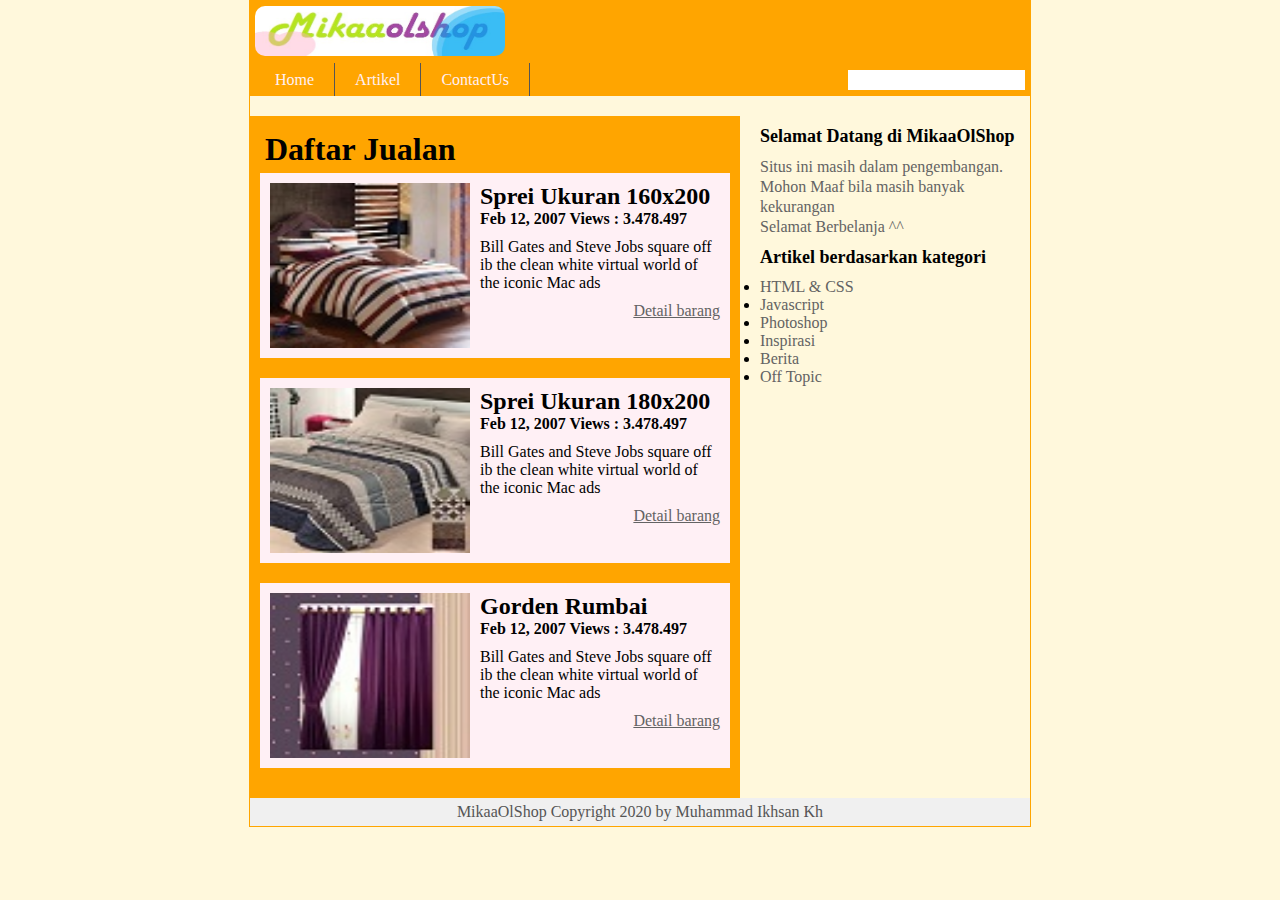
<file: index.html>
<!DOCTYPE html>
<html lang="en">
	<head>
	<meta charset="utf-8">
		<title>Latihan Markup</title>
		<link rel="stylesheet" type="text/css" href="style.css">
	</head>
	<body>
		<div id="wrapper">
			<header>
				<img src="images/logo.jpeg" alt="logo" />
					<ul id="menu-utama">
						<li><a href=index.html>Home</a></li>
						<li><a href=artikel.html>Artikel</a></li>
						<li><a href=contact.html>ContactUs</a></li>
					</ul>
				<form>
					<input type="text" name="search" />
				</form>
			</header>	
		<section><h1>Daftar Jualan</h1>
			<article>
				<img src="images/sprei1.jpg" alt="gambar Sprei Ukuran 160x200" />
				<h2>Sprei Ukuran 160x200</h2>
				<b>Feb 12, 2007 </b><b> Views : 3.478.497</b>
				<p>Bill Gates and Steve Jobs square off ib the clean white virtual world of the iconic Mac ads</p>
				<a href=detail_art1.html>Detail barang</a>
			</article>	
			<article>
				<img src="images/sprei3.jpg" alt="gambar Sprei Ukuran 180x200" />
				<h2>Sprei Ukuran 180x200</h2>
				<b>Feb 12, 2007 </b><b> Views : 3.478.497</b>
				<p>Bill Gates and Steve Jobs square off ib the clean white virtual world of the iconic Mac ads</p>
				<a href=detail_art2.html>Detail barang</a>
			</article>	
			<article>
				<img src="images/gorden1.jpg" alt="Gambar Gorden" />
				<h2>Gorden Rumbai</h2>
				<b>Feb 12, 2007 </b><b> Views : 3.478.497</b>
				<p>Bill Gates and Steve Jobs square off ib the clean white virtual world of the iconic Mac ads</p>
				<a href=detail_art3.html>Detail barang</a>
			</article>		
		</section>
		<aside>
			<h2>Selamat Datang di MikaaOlShop</h2>
			<p>Situs ini masih dalam pengembangan. Mohon Maaf bila masih banyak kekurangan <br> Selamat Berbelanja ^^</p>
			<h2>Artikel berdasarkan kategori</h2>
			<ul>
				<li><a href="">HTML & CSS</a></li>
				<li><a href="">Javascript</a></li>
				<li><a href="">Photoshop</a></li>
				<li><a href="">Inspirasi</a></li>
				<li><a href="">Berita</a></li>
				<li><a href="">Off Topic</a></li>
			</ul>
		</aside>
		<footer>
			<p>MikaaOlShop Copyright 2020 by Muhammad Ikhsan Kh</p>
		</footer>	
	</div>
	</body>
</html>
</file>
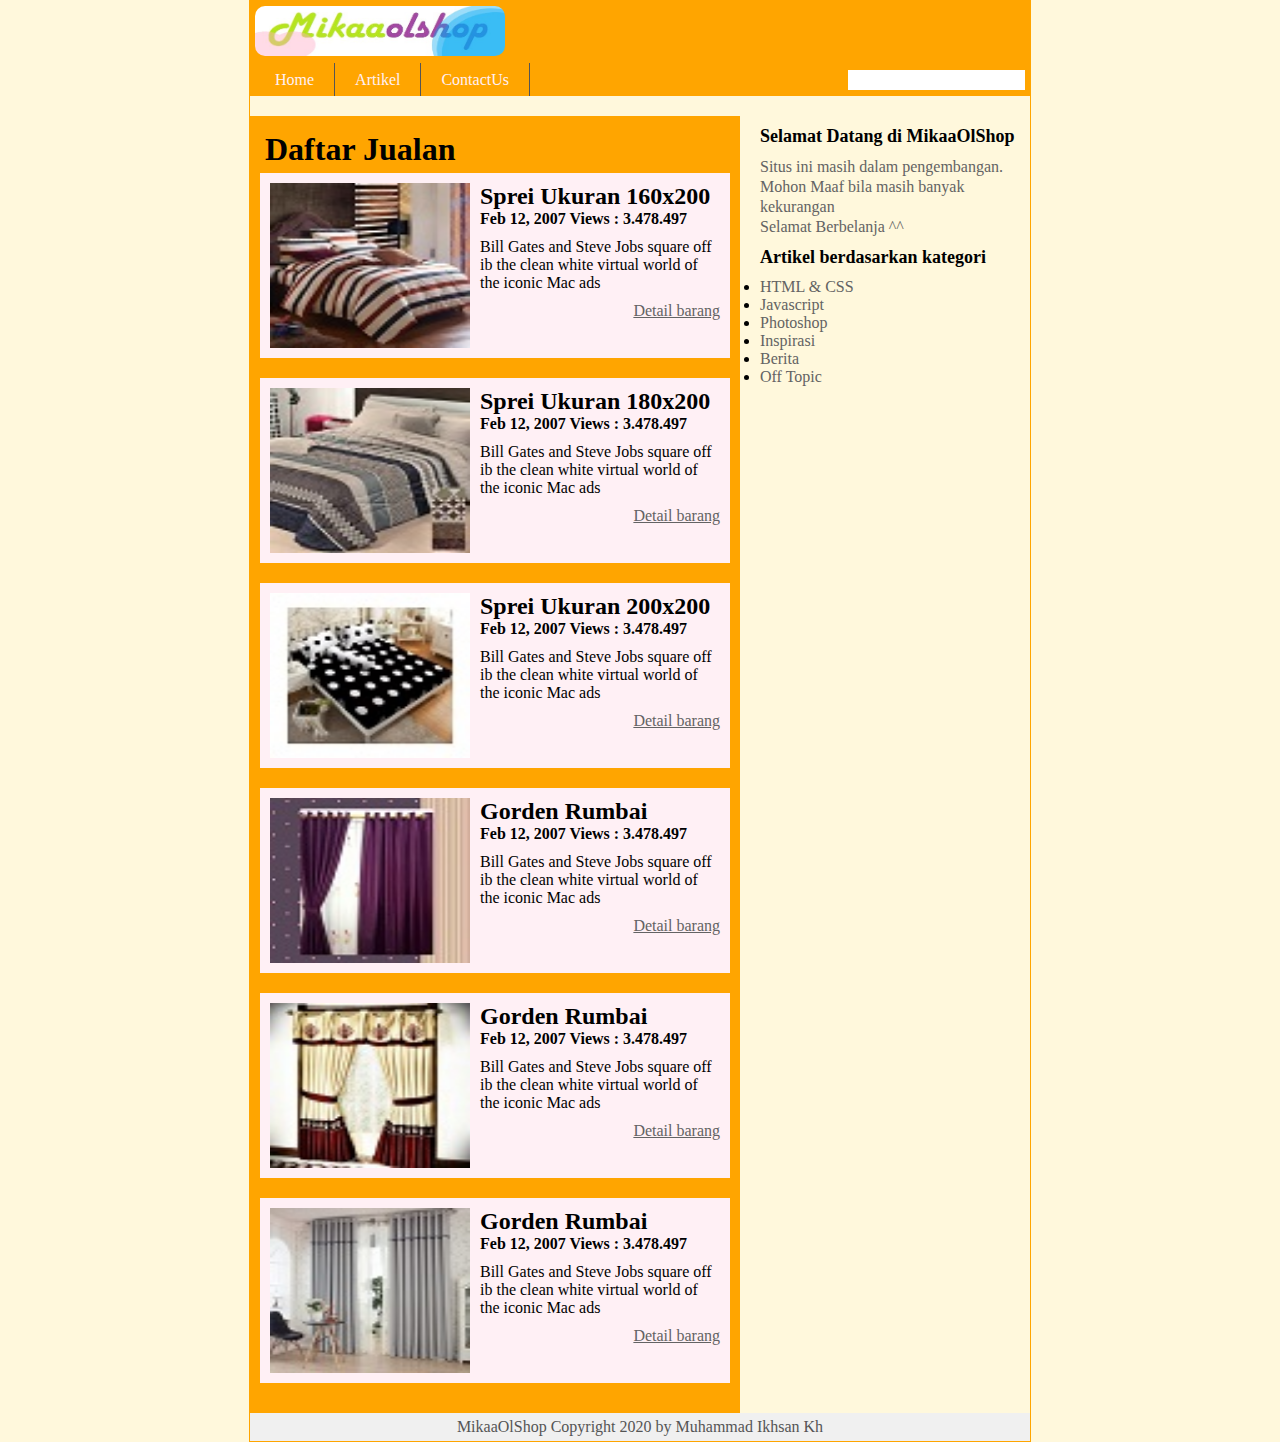
<file: artikel.html>
<!DOCTYPE html>
<html lang="en">
	<head>
	<meta charset="utf-8">
		<title>Latihan Markup</title>
		<link rel="stylesheet" type="text/css" href="style.css">
	</head>
	<body>
		<div id="wrapper">
			<header>
				<img src="images/logo.jpeg" alt="logo" />
					<ul id="menu-utama">
						<li><a href=index.html>Home</a></li>
						<li><a href=artikel.html>Artikel</a></li>
						<li><a href=contact.html>ContactUs</a></li>
					</ul>
				<form>
					<input type="text" name="search" />
				</form>
			</header>	
		<section><h1>Daftar Jualan</h1>
			<article>
				<img src="images/sprei1.jpg" alt="gambar Sprei Ukuran 160x200" />
				<h2>Sprei Ukuran 160x200</h2>
				<b>Feb 12, 2007 </b><b> Views : 3.478.497</b>
				<p>Bill Gates and Steve Jobs square off ib the clean white virtual world of the iconic Mac ads</p>
				<a href="">Detail barang</a>
			</article>	
			<article>
				<img src="images/sprei3.jpg" alt="gambar Sprei Ukuran 180x200" />
				<h2>Sprei Ukuran 180x200</h2>
				<b>Feb 12, 2007 </b><b> Views : 3.478.497</b>
				<p>Bill Gates and Steve Jobs square off ib the clean white virtual world of the iconic Mac ads</p>
				<a href="">Detail barang</a>
			</article>	
			<article>
				<img src="images/sprei2.jpg" alt="gambar Sprei Ukuran 180x200" />
				<h2>Sprei Ukuran 200x200</h2>
				<b>Feb 12, 2007 </b><b> Views : 3.478.497</b>
				<p>Bill Gates and Steve Jobs square off ib the clean white virtual world of the iconic Mac ads</p>
				<a href="">Detail barang</a>
			</article>	
			<article>
				<img src="images/gorden1.jpg" alt="Gambar Gorden" />
				<h2>Gorden Rumbai</h2>
				<b>Feb 12, 2007 </b><b> Views : 3.478.497</b>
				<p>Bill Gates and Steve Jobs square off ib the clean white virtual world of the iconic Mac ads</p>
				<a href="">Detail barang</a>
			</article>
			<article>
				<img src="images/gorden2.jpg" alt="Gambar Gorden" />
				<h2>Gorden Rumbai</h2>
				<b>Feb 12, 2007 </b><b> Views : 3.478.497</b>
				<p>Bill Gates and Steve Jobs square off ib the clean white virtual world of the iconic Mac ads</p>
				<a href="">Detail barang</a>
			</article>
			<article>
				<img src="images/gorden3.jpg" alt="Gambar Gorden" />
				<h2>Gorden Rumbai</h2>
				<b>Feb 12, 2007 </b><b> Views : 3.478.497</b>
				<p>Bill Gates and Steve Jobs square off ib the clean white virtual world of the iconic Mac ads</p>
				<a href="">Detail barang</a>
			</article>			
		</section>
		<aside>
			<h2>Selamat Datang di MikaaOlShop</h2>
			<p>Situs ini masih dalam pengembangan. Mohon Maaf bila masih banyak kekurangan <br> Selamat Berbelanja ^^</p>
			<h2>Artikel berdasarkan kategori</h2>
			<ul>
				<li><a href="">HTML & CSS</a></li>
				<li><a href="">Javascript</a></li>
				<li><a href="">Photoshop</a></li>
				<li><a href="">Inspirasi</a></li>
				<li><a href="">Berita</a></li>
				<li><a href="">Off Topic</a></li>
			</ul>
		</aside>
		<footer>
			<p>MikaaOlShop Copyright 2020 by Muhammad Ikhsan Kh</p>
		</footer>	
	</div>
	</body>
</html>
</file>
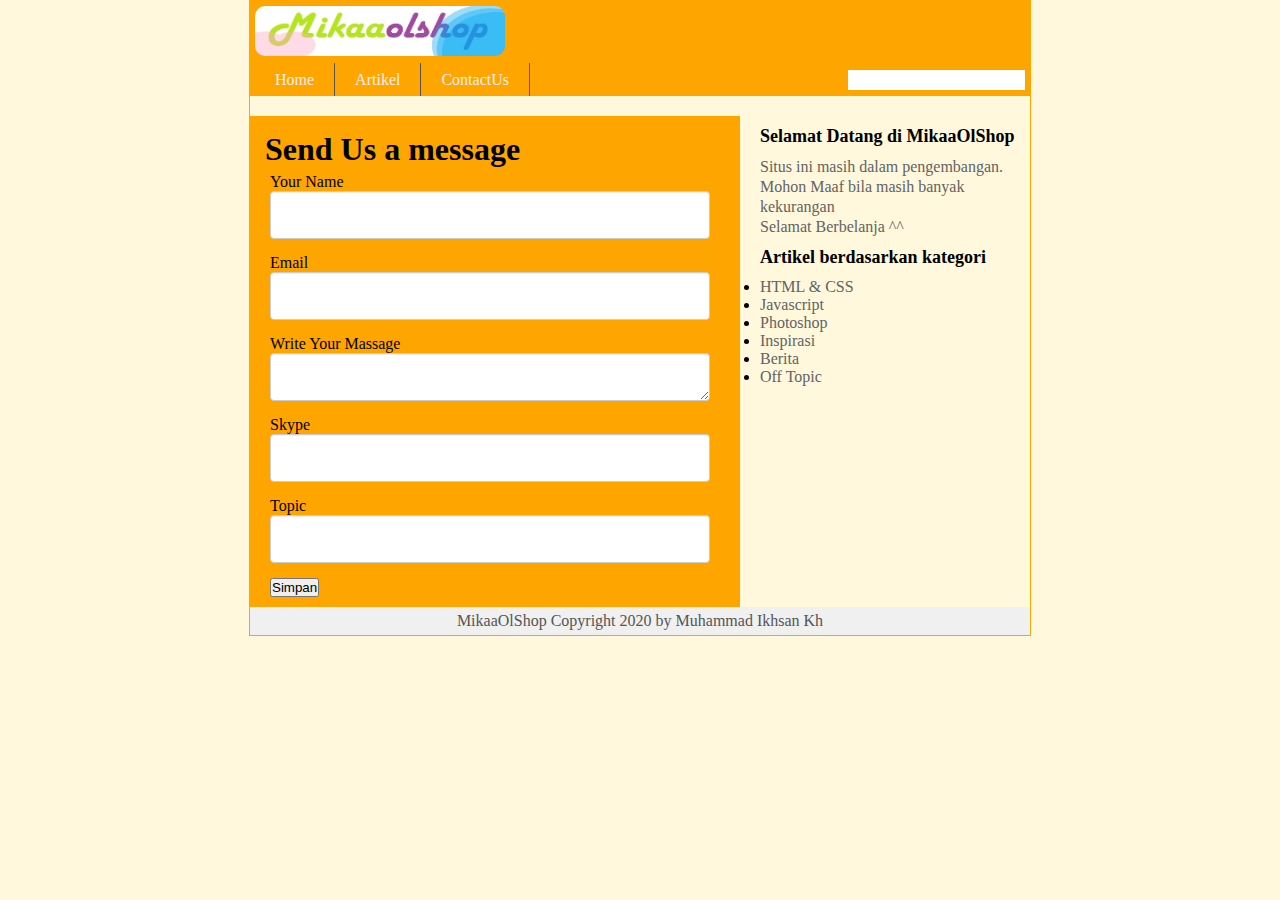
<file: contact.html>
<!DOCTYPE html>
<html lang="en">
	<head>
	<meta charset="utf-8">
		<title>Latihan Markup</title>
		<link rel="stylesheet" type="text/css" href="style.css">
	</head>
	<body>
		<div id="wrapper">
			<header>
				<img src="images/logo.jpeg" alt="logo" />
					<ul id="menu-utama">
						<li><a href=index.html>Home</a></li>
						<li><a href=artikel.html>Artikel</a></li>
						<li><a href=contact.html>ContactUs</a></li>
					</ul>
				<form>
					<input type="text" name="search" />
				</form>
			</header>	
		<section><h1>Send Us a message</h1>
			<form method="post">
				<div id="name">
					<label>Your Name</label>
					<input type="text" name="nama" class="name">
				</div>
				<div id="email">
					<label>Email</label>
					<input type="text" name="email" class="email">
				</div>
				<div id="pesan">
					<label>Write Your Massage</label>
					<textarea class="pesan" rows="5"></textarea>
				</div>
				<div id="skype">
					<label>Skype</label>
					<input type="text" name="skype" class="skype">
				</div>
				<div id="topic">
					<label>Topic</label>
					<input type="text" name="topic" class="topic">
				</div>
				<button>Simpan</button>
			</form>
		</section>
		<aside>
			<h2>Selamat Datang di MikaaOlShop</h2>
			<p>Situs ini masih dalam pengembangan. Mohon Maaf bila masih banyak kekurangan <br> Selamat Berbelanja ^^</p>
			<h2>Artikel berdasarkan kategori</h2>
			<ul>
				<li><a href="">HTML & CSS</a></li>
				<li><a href="">Javascript</a></li>
				<li><a href="">Photoshop</a></li>
				<li><a href="">Inspirasi</a></li>
				<li><a href="">Berita</a></li>
				<li><a href="">Off Topic</a></li>
			</ul>
		</aside>
		<footer>
			<p>MikaaOlShop Copyright 2020 by Muhammad Ikhsan Kh</p>
		</footer>	
	</div>
	</body>
</html>
</file>
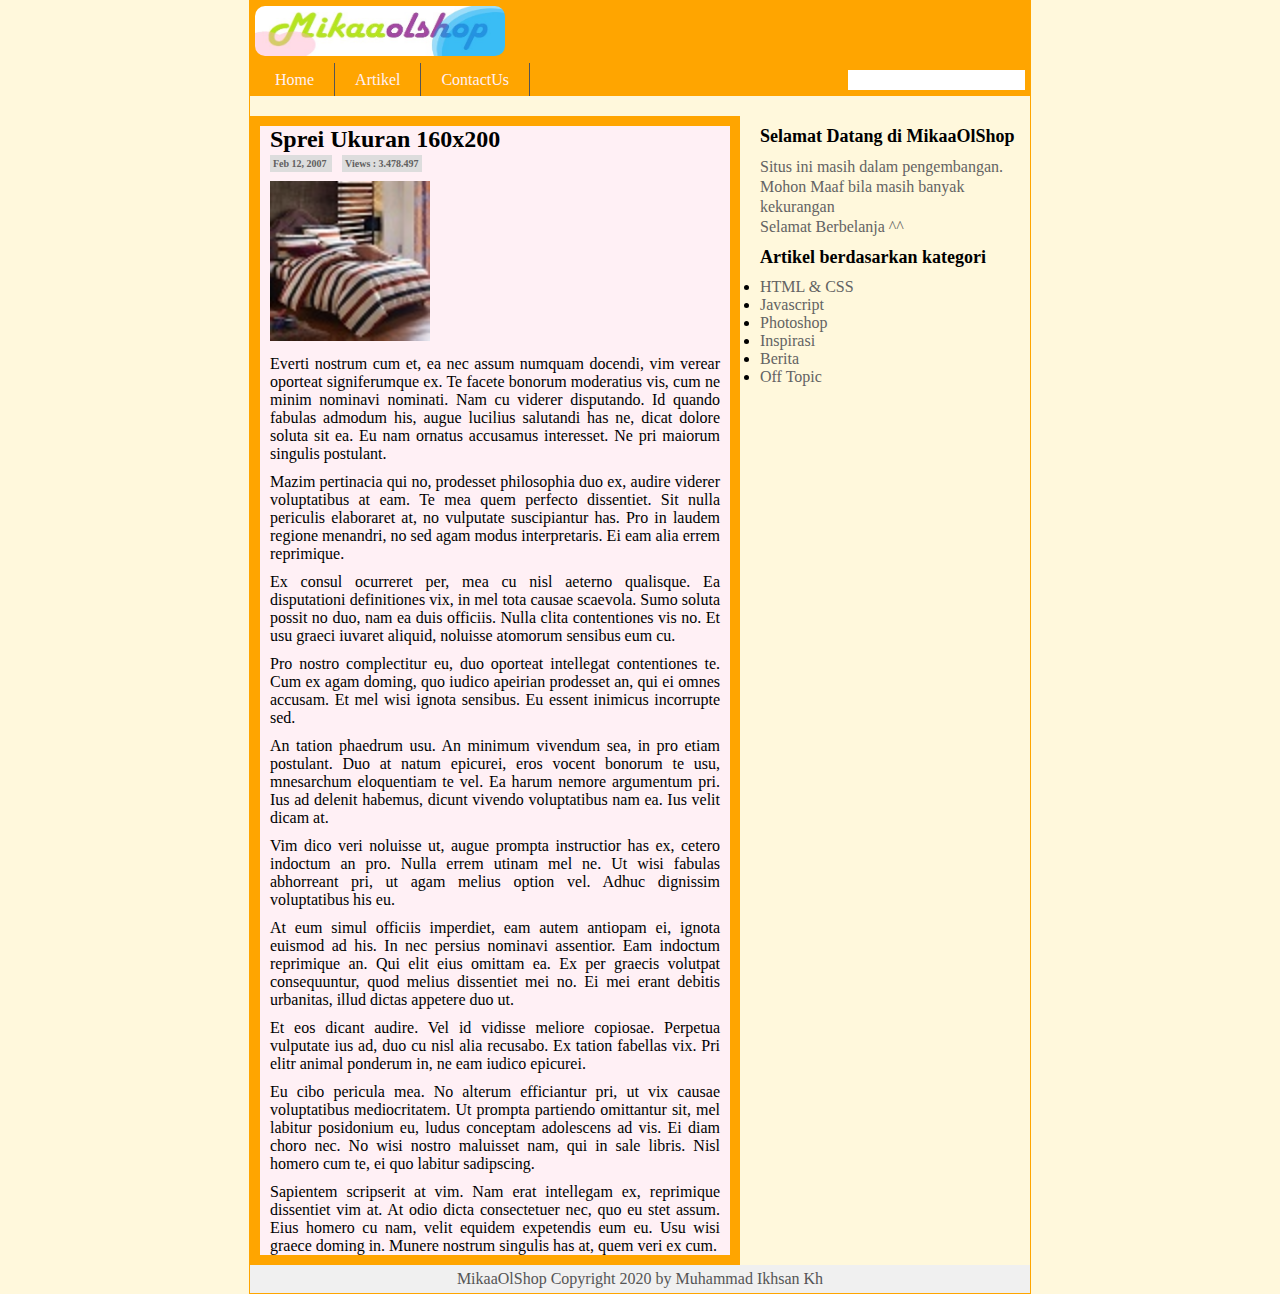
<file: detail_art1.html>
<!DOCTYPE html>
<html lang="en">
	<head>
	<meta charset="utf-8">
		<title>Latihan Markup</title>
		<link rel="stylesheet" type="text/css" href="style.css">
	</head>
	<body>
		<div id="wrapper">
			<header>
				<img src="images/logo.jpeg" alt="logo" />
					<ul id="menu-utama">
						<li><a href=index.html>Home</a></li>
						<li><a href=artikel.html>Artikel</a></li>
						<li><a href=contact.html>ContactUs</a></li>
					</ul>
				<form>
					<input type="text" name="search" />
				</form>
			</header>	
		<section>
			<div class="detail_artikel">
				<h2>Sprei Ukuran 160x200</h2>
				<b>Feb 12, 2007 </b><b> Views : 3.478.497</b><br>
				<img src="images/sprei1.jpg" alt="gambar Sprei Ukuran 160x200" /><br>
				<p>Everti nostrum cum et, ea nec assum numquam docendi, vim verear oporteat signiferumque ex. Te facete bonorum moderatius 
				vis, cum ne minim nominavi nominati. Nam cu viderer disputando. Id quando fabulas admodum his, augue lucilius salutandi has 
				ne, dicat dolore soluta sit ea. Eu nam ornatus accusamus interesset. Ne pri maiorum singulis postulant.

				<p>Mazim pertinacia qui no, prodesset philosophia duo ex, audire viderer voluptatibus at eam. Te mea quem perfecto dissentiet.
				Sit nulla periculis elaboraret at, no vulputate suscipiantur has. Pro in laudem regione menandri, no sed agam modus 
				interpretaris. Ei eam alia errem reprimique.

				<p>Ex consul ocurreret per, mea cu nisl aeterno qualisque. Ea disputationi definitiones vix, in mel tota causae scaevola. 
				Sumo soluta possit no duo, nam ea duis officiis. Nulla clita contentiones vis no. Et usu graeci iuvaret aliquid, noluisse 
				atomorum sensibus eum cu.

				<p>Pro nostro complectitur eu, duo oporteat intellegat contentiones te. Cum ex agam doming, quo iudico apeirian prodesset an,
				qui ei omnes accusam. Et mel wisi ignota sensibus. Eu essent inimicus incorrupte sed.

				<p>An tation phaedrum usu. An minimum vivendum sea, in pro etiam postulant. Duo at natum epicurei, eros vocent bonorum te usu,
				mnesarchum eloquentiam te vel. Ea harum nemore argumentum pri. Ius ad delenit habemus, dicunt vivendo voluptatibus nam ea. 
				Ius velit dicam at.

				<p>Vim dico veri noluisse ut, augue prompta instructior has ex, cetero indoctum an pro. Nulla errem utinam mel ne. Ut wisi 
				fabulas abhorreant pri, ut agam melius option vel. Adhuc dignissim voluptatibus his eu.

				<p>At eum simul officiis imperdiet, eam autem antiopam ei, ignota euismod ad his. In nec persius nominavi assentior. Eam 
				indoctum reprimique an. Qui elit eius omittam ea. Ex per graecis volutpat consequuntur, quod melius dissentiet mei no. Ei 
				mei erant debitis urbanitas, illud dictas appetere duo ut.

				<p>Et eos dicant audire. Vel id vidisse meliore copiosae. Perpetua vulputate ius ad, duo cu nisl alia recusabo. Ex tation 
				fabellas vix. Pri elitr animal ponderum in, ne eam iudico epicurei.

				<p>Eu cibo pericula mea. No alterum efficiantur pri, ut vix causae voluptatibus mediocritatem. Ut prompta partiendo 
				omittantur sit, mel labitur posidonium eu, ludus conceptam adolescens ad vis. Ei diam choro nec. No wisi nostro maluisset 
				nam, qui in sale libris. Nisl homero cum te, ei quo labitur sadipscing.

				<p>Sapientem scripserit at vim. Nam erat intellegam ex, reprimique dissentiet vim at. At odio dicta consectetuer nec, quo eu stet assum. Eius homero cu nam, velit equidem expetendis eum eu. Usu wisi graece doming in. Munere nostrum singulis has at, quem veri ex cum.</p>
			</div>	
		</section>
		<aside>
			<h2>Selamat Datang di MikaaOlShop</h2>
			<p>Situs ini masih dalam pengembangan. Mohon Maaf bila masih banyak kekurangan <br> Selamat Berbelanja ^^</p>
			<h2>Artikel berdasarkan kategori</h2>
			<ul>
				<li><a href="">HTML & CSS</a></li>
				<li><a href="">Javascript</a></li>
				<li><a href="">Photoshop</a></li>
				<li><a href="">Inspirasi</a></li>
				<li><a href="">Berita</a></li>
				<li><a href="">Off Topic</a></li>
			</ul>
		</aside>
		<footer>
			<p>MikaaOlShop Copyright 2020 by Muhammad Ikhsan Kh</p>
		</footer>	
	</div>
	</body>
</html>
</file>
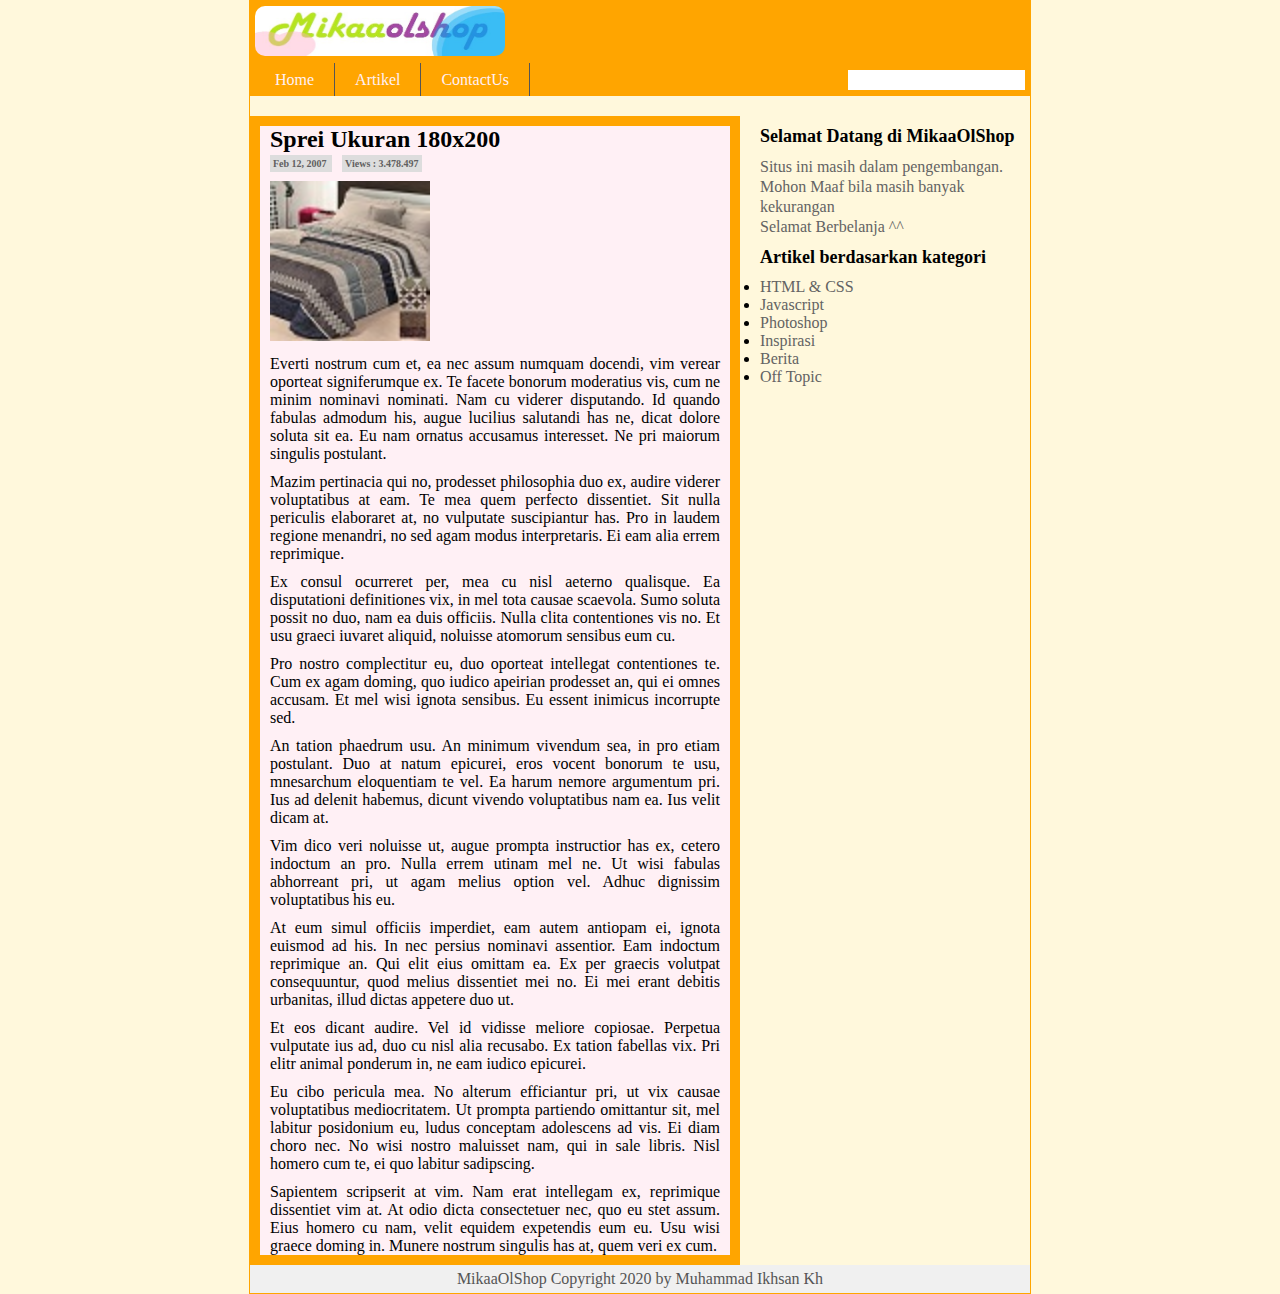
<file: detail_art2.html>
<!DOCTYPE html>
<html lang="en">
	<head>
	<meta charset="utf-8">
		<title>Latihan Markup</title>
		<link rel="stylesheet" type="text/css" href="style.css">
	</head>
	<body>
		<div id="wrapper">
			<header>
				<img src="images/logo.jpeg" alt="logo" />
					<ul id="menu-utama">
						<li><a href=index.html>Home</a></li>
						<li><a href=artikel.html>Artikel</a></li>
						<li><a href=contact.html>ContactUs</a></li>
					</ul>
				<form>
					<input type="text" name="search" />
				</form>
			</header>	
		<section>
			<div class="detail_artikel">
				<h2>Sprei Ukuran 180x200</h2>
				<b>Feb 12, 2007 </b><b> Views : 3.478.497</b><br>
				<img src="images/sprei3.jpg" alt="gambar Sprei Ukuran 160x200" /><br>
				<p>Everti nostrum cum et, ea nec assum numquam docendi, vim verear oporteat signiferumque ex. Te facete bonorum moderatius 
				vis, cum ne minim nominavi nominati. Nam cu viderer disputando. Id quando fabulas admodum his, augue lucilius salutandi has 
				ne, dicat dolore soluta sit ea. Eu nam ornatus accusamus interesset. Ne pri maiorum singulis postulant.

				<p>Mazim pertinacia qui no, prodesset philosophia duo ex, audire viderer voluptatibus at eam. Te mea quem perfecto dissentiet.
				Sit nulla periculis elaboraret at, no vulputate suscipiantur has. Pro in laudem regione menandri, no sed agam modus 
				interpretaris. Ei eam alia errem reprimique.

				<p>Ex consul ocurreret per, mea cu nisl aeterno qualisque. Ea disputationi definitiones vix, in mel tota causae scaevola. 
				Sumo soluta possit no duo, nam ea duis officiis. Nulla clita contentiones vis no. Et usu graeci iuvaret aliquid, noluisse 
				atomorum sensibus eum cu.

				<p>Pro nostro complectitur eu, duo oporteat intellegat contentiones te. Cum ex agam doming, quo iudico apeirian prodesset an,
				qui ei omnes accusam. Et mel wisi ignota sensibus. Eu essent inimicus incorrupte sed.

				<p>An tation phaedrum usu. An minimum vivendum sea, in pro etiam postulant. Duo at natum epicurei, eros vocent bonorum te usu,
				mnesarchum eloquentiam te vel. Ea harum nemore argumentum pri. Ius ad delenit habemus, dicunt vivendo voluptatibus nam ea. 
				Ius velit dicam at.

				<p>Vim dico veri noluisse ut, augue prompta instructior has ex, cetero indoctum an pro. Nulla errem utinam mel ne. Ut wisi 
				fabulas abhorreant pri, ut agam melius option vel. Adhuc dignissim voluptatibus his eu.

				<p>At eum simul officiis imperdiet, eam autem antiopam ei, ignota euismod ad his. In nec persius nominavi assentior. Eam 
				indoctum reprimique an. Qui elit eius omittam ea. Ex per graecis volutpat consequuntur, quod melius dissentiet mei no. Ei 
				mei erant debitis urbanitas, illud dictas appetere duo ut.

				<p>Et eos dicant audire. Vel id vidisse meliore copiosae. Perpetua vulputate ius ad, duo cu nisl alia recusabo. Ex tation 
				fabellas vix. Pri elitr animal ponderum in, ne eam iudico epicurei.

				<p>Eu cibo pericula mea. No alterum efficiantur pri, ut vix causae voluptatibus mediocritatem. Ut prompta partiendo 
				omittantur sit, mel labitur posidonium eu, ludus conceptam adolescens ad vis. Ei diam choro nec. No wisi nostro maluisset 
				nam, qui in sale libris. Nisl homero cum te, ei quo labitur sadipscing.

				<p>Sapientem scripserit at vim. Nam erat intellegam ex, reprimique dissentiet vim at. At odio dicta consectetuer nec, quo eu stet assum. Eius homero cu nam, velit equidem expetendis eum eu. Usu wisi graece doming in. Munere nostrum singulis has at, quem veri ex cum.</p>
			</div>	
		</section>
		<aside>
			<h2>Selamat Datang di MikaaOlShop</h2>
			<p>Situs ini masih dalam pengembangan. Mohon Maaf bila masih banyak kekurangan <br> Selamat Berbelanja ^^</p>
			<h2>Artikel berdasarkan kategori</h2>
			<ul>
				<li><a href="">HTML & CSS</a></li>
				<li><a href="">Javascript</a></li>
				<li><a href="">Photoshop</a></li>
				<li><a href="">Inspirasi</a></li>
				<li><a href="">Berita</a></li>
				<li><a href="">Off Topic</a></li>
			</ul>
		</aside>
		<footer>
			<p>MikaaOlShop Copyright 2020 by Muhammad Ikhsan Kh</p>
		</footer>	
	</div>
	</body>
</html>
</file>
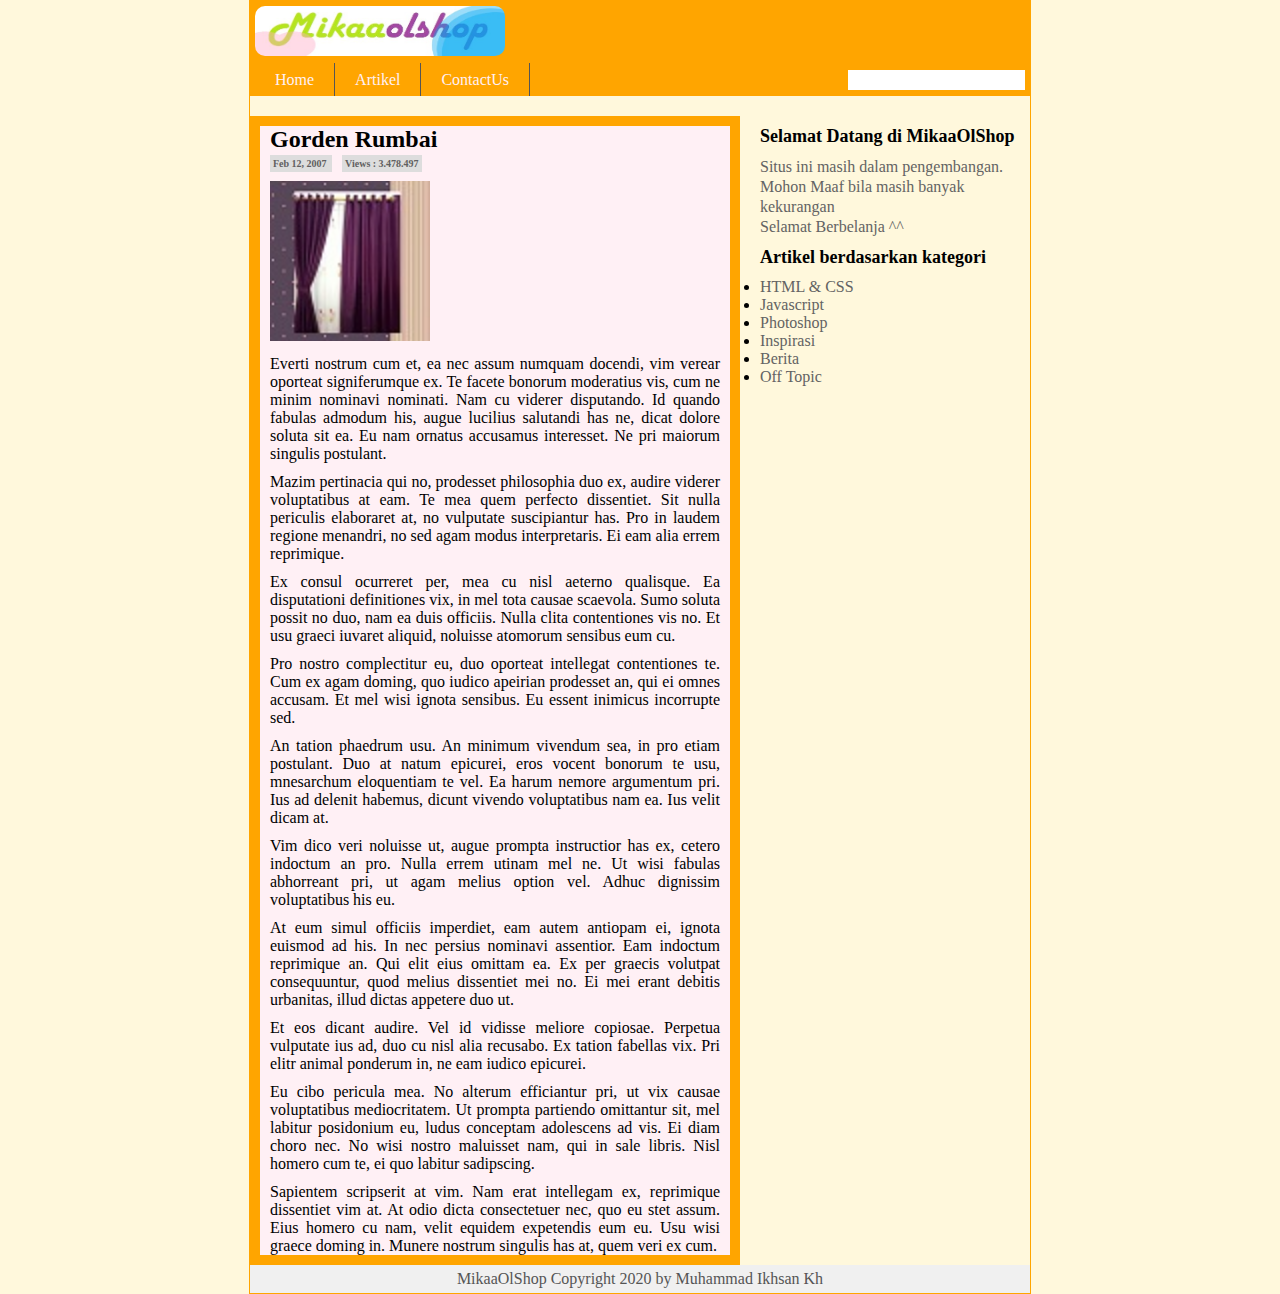
<file: detail_art3.html>
<!DOCTYPE html>
<html lang="en">
	<head>
	<meta charset="utf-8">
		<title>Latihan Markup</title>
		<link rel="stylesheet" type="text/css" href="style.css">
	</head>
	<body>
		<div id="wrapper">
			<header>
				<img src="images/logo.jpeg" alt="logo" />
					<ul id="menu-utama">
						<li><a href=index.html>Home</a></li>
						<li><a href=artikel.html>Artikel</a></li>
						<li><a href=contact.html>ContactUs</a></li>
					</ul>
				<form>
					<input type="text" name="search" />
				</form>
			</header>	
		<section>
			<div class="detail_artikel">
				<h2>Gorden Rumbai</h2>
				<b>Feb 12, 2007 </b><b> Views : 3.478.497</b><br>
				<img src="images/gorden1.jpg" alt="gambar Sprei Ukuran 160x200" /><br>
				<p>Everti nostrum cum et, ea nec assum numquam docendi, vim verear oporteat signiferumque ex. Te facete bonorum moderatius 
				vis, cum ne minim nominavi nominati. Nam cu viderer disputando. Id quando fabulas admodum his, augue lucilius salutandi has 
				ne, dicat dolore soluta sit ea. Eu nam ornatus accusamus interesset. Ne pri maiorum singulis postulant.

				<p>Mazim pertinacia qui no, prodesset philosophia duo ex, audire viderer voluptatibus at eam. Te mea quem perfecto dissentiet.
				Sit nulla periculis elaboraret at, no vulputate suscipiantur has. Pro in laudem regione menandri, no sed agam modus 
				interpretaris. Ei eam alia errem reprimique.

				<p>Ex consul ocurreret per, mea cu nisl aeterno qualisque. Ea disputationi definitiones vix, in mel tota causae scaevola. 
				Sumo soluta possit no duo, nam ea duis officiis. Nulla clita contentiones vis no. Et usu graeci iuvaret aliquid, noluisse 
				atomorum sensibus eum cu.

				<p>Pro nostro complectitur eu, duo oporteat intellegat contentiones te. Cum ex agam doming, quo iudico apeirian prodesset an,
				qui ei omnes accusam. Et mel wisi ignota sensibus. Eu essent inimicus incorrupte sed.

				<p>An tation phaedrum usu. An minimum vivendum sea, in pro etiam postulant. Duo at natum epicurei, eros vocent bonorum te usu,
				mnesarchum eloquentiam te vel. Ea harum nemore argumentum pri. Ius ad delenit habemus, dicunt vivendo voluptatibus nam ea. 
				Ius velit dicam at.

				<p>Vim dico veri noluisse ut, augue prompta instructior has ex, cetero indoctum an pro. Nulla errem utinam mel ne. Ut wisi 
				fabulas abhorreant pri, ut agam melius option vel. Adhuc dignissim voluptatibus his eu.

				<p>At eum simul officiis imperdiet, eam autem antiopam ei, ignota euismod ad his. In nec persius nominavi assentior. Eam 
				indoctum reprimique an. Qui elit eius omittam ea. Ex per graecis volutpat consequuntur, quod melius dissentiet mei no. Ei 
				mei erant debitis urbanitas, illud dictas appetere duo ut.

				<p>Et eos dicant audire. Vel id vidisse meliore copiosae. Perpetua vulputate ius ad, duo cu nisl alia recusabo. Ex tation 
				fabellas vix. Pri elitr animal ponderum in, ne eam iudico epicurei.

				<p>Eu cibo pericula mea. No alterum efficiantur pri, ut vix causae voluptatibus mediocritatem. Ut prompta partiendo 
				omittantur sit, mel labitur posidonium eu, ludus conceptam adolescens ad vis. Ei diam choro nec. No wisi nostro maluisset 
				nam, qui in sale libris. Nisl homero cum te, ei quo labitur sadipscing.

				<p>Sapientem scripserit at vim. Nam erat intellegam ex, reprimique dissentiet vim at. At odio dicta consectetuer nec, quo eu stet assum. Eius homero cu nam, velit equidem expetendis eum eu. Usu wisi graece doming in. Munere nostrum singulis has at, quem veri ex cum.</p>
			</div>	
		</section>
		<aside>
			<h2>Selamat Datang di MikaaOlShop</h2>
			<p>Situs ini masih dalam pengembangan. Mohon Maaf bila masih banyak kekurangan <br> Selamat Berbelanja ^^</p>
			<h2>Artikel berdasarkan kategori</h2>
			<ul>
				<li><a href="">HTML & CSS</a></li>
				<li><a href="">Javascript</a></li>
				<li><a href="">Photoshop</a></li>
				<li><a href="">Inspirasi</a></li>
				<li><a href="">Berita</a></li>
				<li><a href="">Off Topic</a></li>
			</ul>
		</aside>
		<footer>
			<p>MikaaOlShop Copyright 2020 by Muhammad Ikhsan Kh</p>
		</footer>	
	</div>
	</body>
</html>
</file>
<file: style.css>
*{
	margin:0;
	padding:0;
	font-family:calibri, ,segoe ui', arial, tahoma, sans-serif;
}

body{
	background-color: #FFF8DC;
}

#wrapper{
	width:780px;
	margin: 0 auto;
	overflow: hidden;
	border: 1px solid #FFA500;
}

header{	
	background-color: #FFA500;
	height: 85px;
	width: 100%;
	padding: 5px;
	margin: 0 0 20px  0;
	overflow:hidden;
}

header img{
	border-radius:10px;
	width:250px; 
	height: 50px;
}

#menu-utama{
	margin-top:3px;
	list-style:none;
}

#menu-utama li{
	float: left;
	padding: 8px 20px;
	border-right: 1px solid #555555;
}

#menu-utama li a{
	color:#FFF0F5;
	text-decoration:none;
}

header form{
	float: right;
	margin-top: 7px;
	margin-right: 10px
}

header form input{
	border:none;
	height:20px;
}

section{
	width:470px;
	float:left;
	background:#FFA500;
	padding: 10px;
}
section h1{
	padding:5px;
}

article{
	background:#FFF0F5;
	padding:10px;
	margin-bottom:20px;
	overflow:hidden;
}

article img{
	float:left;
	margin-right:10px;
	width:200px;
	height:165px;
}

article.b{
	color:#6160;
	background:#DDDDDD;
	padding:3px;
	font-size:12px;
	font-weight:bold;
	margin-right:10px;
}

article p{
	margin:10px 0;
}

article a{
	float:right;
	display:block;
	color:#636363;
}

aside {
	width:270px;
	float:right;
}

aside h2 {
	font-size:18px;
	margin:10px 0;
}

aside p {
	line-height:20px;
	color:#636363;
}

aside ul li a{
	color:#636363;
	text-decoration:none;
}

footer{
	clear:both;
	margin: 20px 0 0 0;
	text-align:center;
	background-color:#f0f0f0;
	padding:5px;
	color:#555555;
}

.detail_artikel{
	float:left;
	width:470px;
	background: #FFF0F5;
}
.detail_artikel h2{
	margin-left: 10px;
}
.detail_artikel img{
	width: 160px;
	height: 160px;
	margin:10px 0 0 10px;
}
.detail_artikel b{
  color:#616060;
  background:#DDDDDD;
  padding:3px;
  font-size:10px;
  font-weight:bold;
  margin:0 0 10px 10px;
}
.detail_artikel p{
  margin:10px 10px 0 10px;
  text-align:justify;
}

#name,#email,#pesan,#skype,#topic
{
  margin-left:10px;
  margin-bottom: 15px;
}
.name, .email, .pesan, .skype, .topic
{
  display: block;
  width: 90%;
  height: 34px;
  padding: 6px 12px;
  font-size: 14px;
  line-height: 1.42857143;
  color: #555;
  background-color: #fff;
  background-image: none;
  border: 1px solid #ccc;
  border-radius: 4px;
  -webkit-box-shadow: inset 0 1px 1px rgba(0, 0, 0, .075);
  box-shadow: inset 0 1px 1px rgba(0, 0, 0, .075);
  -webkit-transition: border-color ease-in-out .15s, -webkit-box-shadow ease-in-out .15s;
  -o-transition: border-color ease-in-out .15s, box-shadow ease-in-out .15s;
  transition: border-color ease-in-out .15s, box-shadow ease-in-out .15s;
}
button{
	margin-left:10px;
}
</file>
